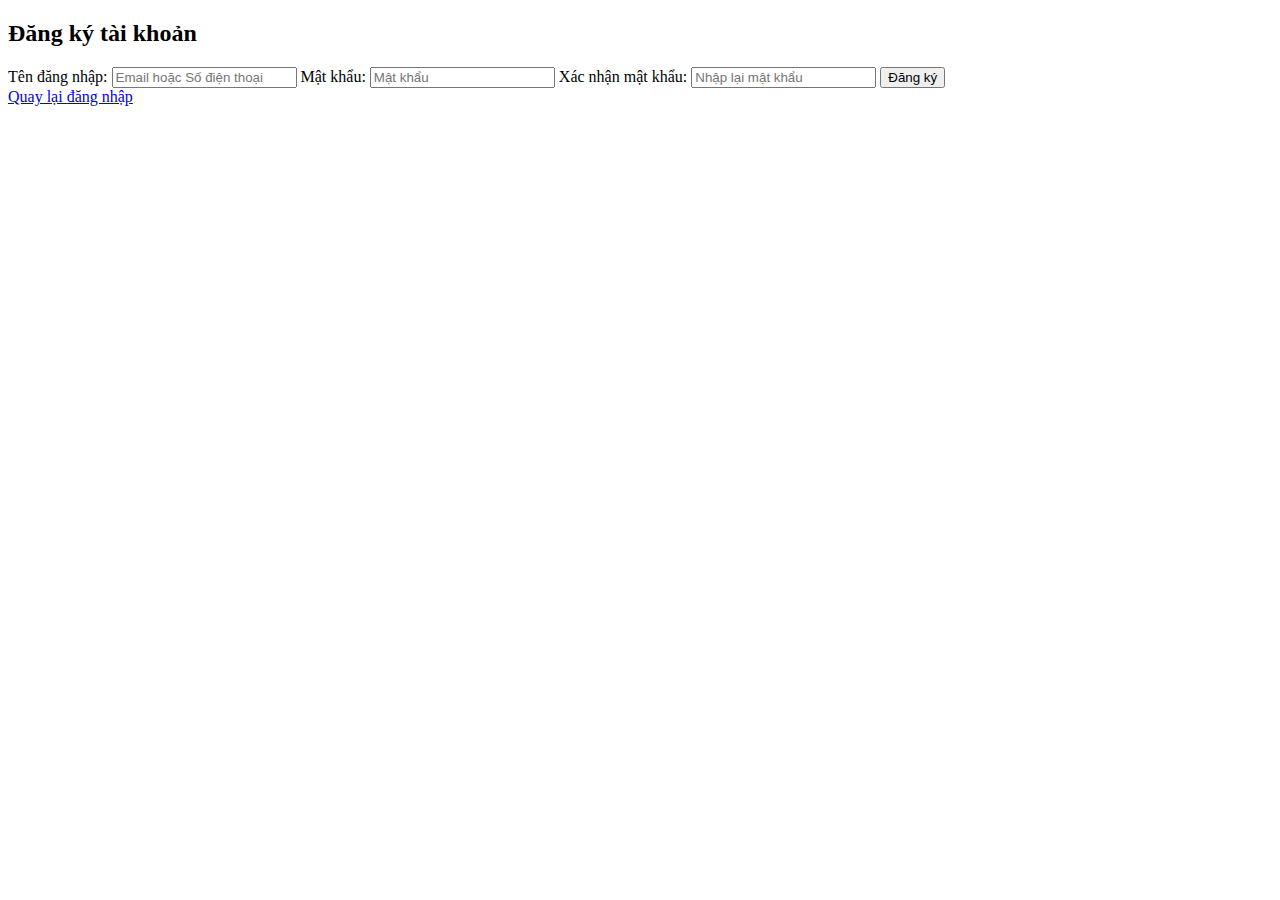
<file: register.html>
<!DOCTYPE html>
<html lang="vi">
<head>
  <meta charset="UTF-8">
  <meta name="viewport" content="width=device-width, initial-scale=1">
  <title>Đăng ký</title>
  <link rel="stylesheet" href="style.css">
</head>
<body>
  <div class="login-container">
    <h2>Đăng ký tài khoản</h2>
    <form action="#">
      <label for="username">Tên đăng nhập:</label>
      <input type="text" id="username" placeholder="Email hoặc Số điện thoại" required>

      <label for="password">Mật khẩu:</label>
      <input type="password" id="password" placeholder="Mật khẩu" required>

      <label for="confirm">Xác nhận mật khẩu:</label>
      <input type="password" id="confirm" placeholder="Nhập lại mật khẩu" required>

      <button type="submit">Đăng ký</button>
      <div class="extra-links">
        <a href="index.html">Quay lại đăng nhập</a>
      </div>
    </form>
  </div>
</body>
</html>
</file>
<file: style.css>
html {
  height: 100%;
  width: 100%;
}
</file>
